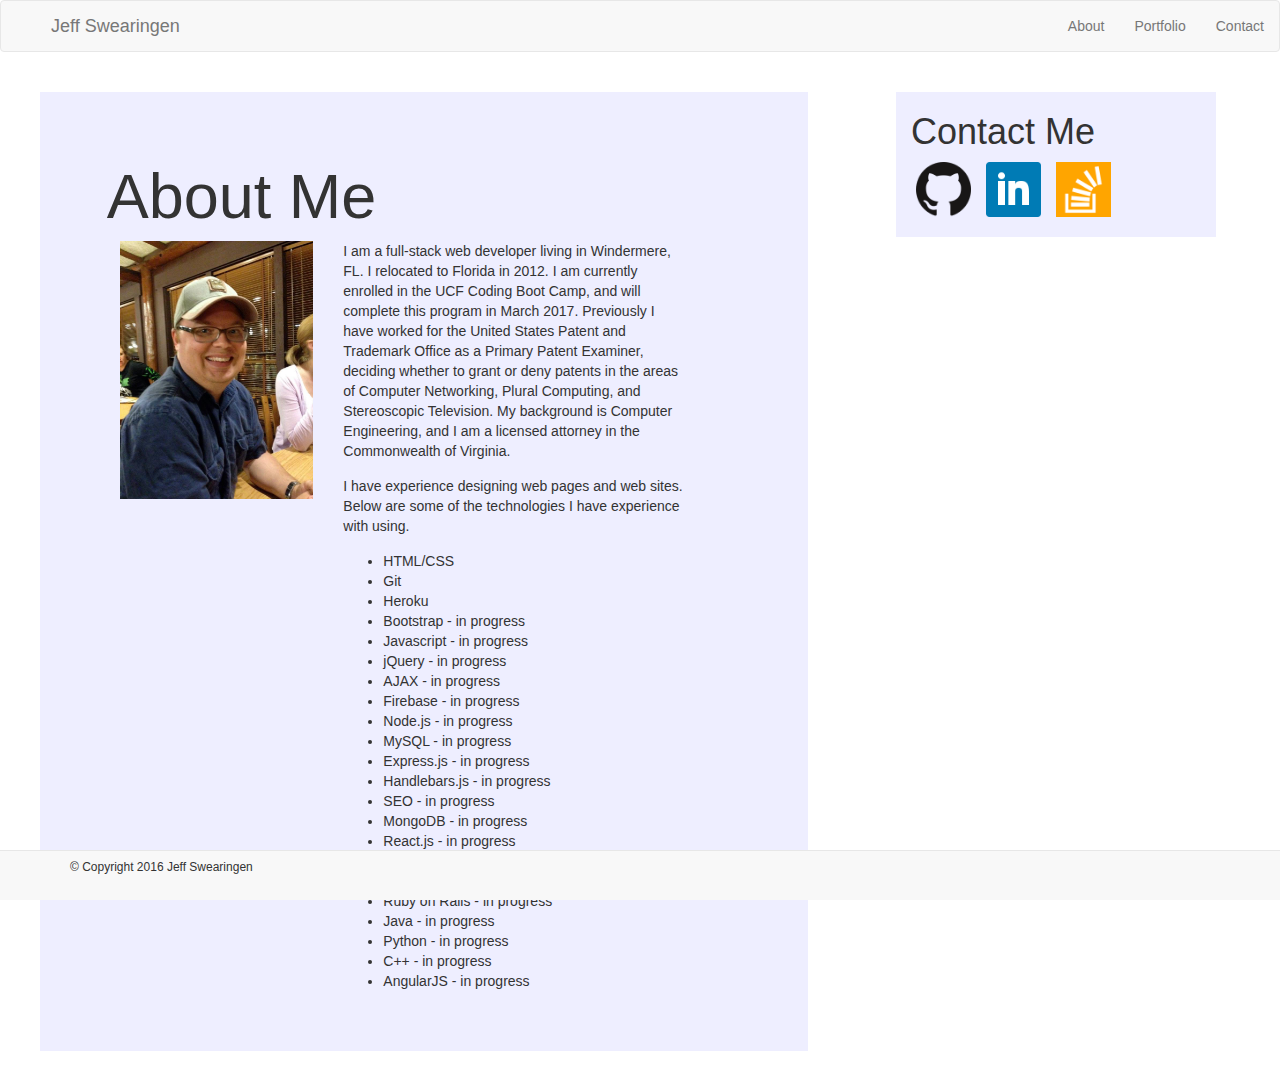
<file: index.html>
<!DOCTYPE html>

<html>
	<head>
		<title>Jeff Swearingen</title>
		<!-- Latest compiled and minified CSS -->
		<link rel="stylesheet" href="https://maxcdn.bootstrapcdn.com/bootstrap/3.3.7/css/bootstrap.min.css" integrity="sha384-BVYiiSIFeK1dGmJRAkycuHAHRg32OmUcww7on3RYdg4Va+PmSTsz/K68vbdEjh4u" crossorigin="anonymous">
		<!-- Bootswatch theme -->
<!--		<link rel="stylesheet" href="https://bootswatch.com/paper/bootstrap.min.css"> -->
    <link rel="stylesheet" href="assets/css/style.css">
	</head>
	<body>
		<nav class="navbar navbar-default">
  			<div class="container-fluid">
    			<!-- Brand and toggle get grouped for better mobile display -->
    			<div class="navbar-header">
      				
      				<a class="navbar-brand" href="#">Jeff Swearingen</a>
    			</div>

    			<!-- Collect the nav links, forms, and other content for toggling -->
    			<div >
  
      				<ul class="nav navbar-nav navbar-right">
        				<li><a href="index.html">About</a></li>
        				<li><a href="portfolio.html">Portfolio</a></li>
        				<li><a href="contact.html">Contact</a></li>
      				</ul>
    			</div><!-- /.navbar-collapse -->
  			</div><!-- /.container-fluid -->
		</nav>
    <div class="jumbotron">
      <h1>About Me</h1>
      <div class="container">
        <img class="col-sm-6 jeffimage" src="assets/images/IMG_2638.jpg" alt="Jeff Swearingen picture"/>
        <div class="col-sm-7">
          <p class="">I am a full-stack web developer living in Windermere, FL.  I relocated to Florida in 2012.  I am currently enrolled in the UCF Coding Boot Camp, and will complete this program in March 2017.  Previously I have worked for the United States Patent and Trademark Office as a Primary Patent Examiner, deciding whether to grant or deny patents in the areas of Computer Networking, Plural Computing, and Stereoscopic Television.  My background is Computer Engineering, and I am a licensed attorney in the Commonwealth of Virginia.</p>
          <p>I have experience designing web pages and web sites.  Below are some of the technologies I have experience with using.</p>
          <ul class="other-fonts"> 
            <li>HTML/CSS</li>
            <li>Git</li>
            <li>Heroku</li>
            <li>Bootstrap - in progress</li>
            <li>Javascript - in progress</li>
            <li>jQuery - in progress</li>
            <li>AJAX - in progress</li>
            <li>Firebase - in progress</li>
            <li>Node.js - in progress</li>
            <li>MySQL - in progress</li>
            <li>Express.js - in progress</li>
            <li>Handlebars.js - in progress</li>
            <li>SEO - in progress</li>
            <li>MongoDB - in progress</li>
            <li>React.js - in progress</li>
            <li>PHP - in progress</li>
            <li>Laravel - in progress</li>
            <li>Ruby on Rails - in progress</li>
            <li>Java - in progress</li>
            <li>Python - in progress</li>
            <li>C++ - in progress</li>
            <li>AngularJS - in progress</li>
          </ul>
        </div>
      </div>
    </div>
    <!-- contact sidebar -->
    <div class="btn-toolbar container btn-container-contact-links" role="toolbar" aria-label="Contact Me">
      <h1>Contact Me</h1>
      <div class="btn-group" role="group" aria-label="GitHub">
        <a class= "contact-link-button" href="https://www.github.com/jeffswearingen/" target="_blank">
          <img src="assets/images/github.png" alt="Github icon">
        </a>
      </div>
      <div class="btn-group" role="group" aria-label="LinkedIn">
        <a  class= "contact-link-button" href="https://www.linkedin.com/in/jeff-swearingen-45ab8b4" target="_blank">
          <img src="assets/images/square-linkedin.png" alt="Linkedin icon">
        </a>
      </div>
      <div class="btn-group" role="group" aria-label="Stack Overflow">
        <a  class= "contact-link-button" href="http://stackexchange.com/users/9215679/jeff-swearingen" target="_blank">
          <img src="assets/images/stackoverflow.png" alt="Stackoverflow icon">
        </a>
      </div>
    </div>
        <nav class="navbar navbar-default navbar-fixed-bottom">
    <div class="container">
      <h6>&copy; Copyright 2016 Jeff Swearingen</h6>
    </div>
	</body>
</html>
</file>
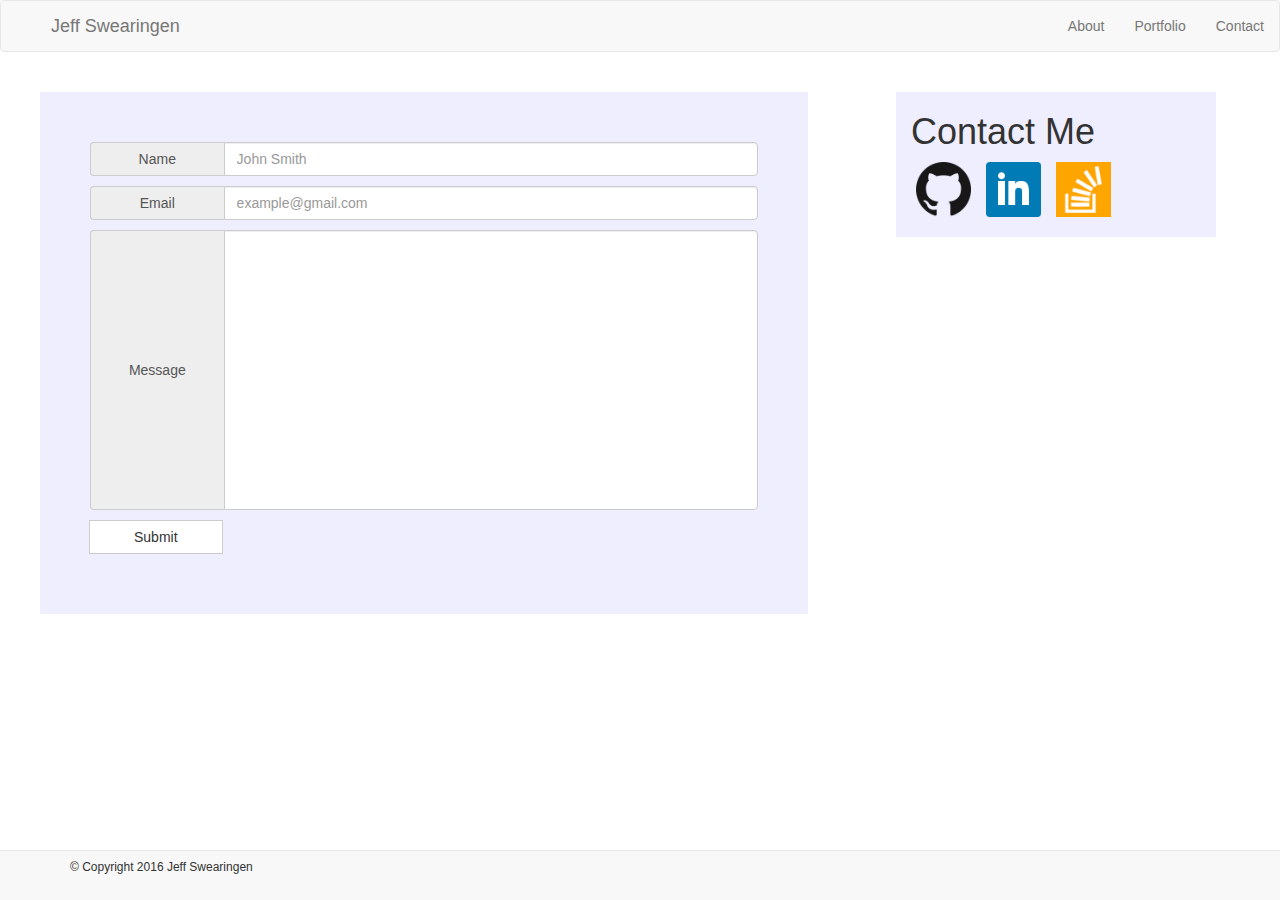
<file: contact.html>
<!DOCTYPE html>

<html>
	<head>
		<title>Jeff Swearingen</title>
		<!-- Latest compiled and minified CSS -->
		<link rel="stylesheet" href="https://maxcdn.bootstrapcdn.com/bootstrap/3.3.7/css/bootstrap.min.css" integrity="sha384-BVYiiSIFeK1dGmJRAkycuHAHRg32OmUcww7on3RYdg4Va+PmSTsz/K68vbdEjh4u" crossorigin="anonymous">
		<!-- Bootswatch theme -->
<!--		<link rel="stylesheet" href="https://bootswatch.com/paper/bootstrap.min.css">  -->
    <link rel="stylesheet" href="assets/css/style.css">
	</head>
	<body>
		<nav class="navbar navbar-default">
  			<div class="container-fluid">
    			<!-- Brand and toggle get grouped for better mobile display -->
    			<div class="navbar-header">
      				
      				<a class="navbar-brand" href="#">Jeff Swearingen</a>
    			</div>

    			<!-- Collect the nav links, forms, and other content for toggling -->
    			<div >
  
      				<ul class="nav navbar-nav navbar-right">
        				<li><a href="index.html">About</a></li>
        				<li><a href="portfolio.html">Portfolio</a></li>
        				<li><a href="contact.html">Contact</a></li>
      				</ul>
    			</div><!-- /.navbar-collapse -->
  			</div><!-- /.container-fluid -->
		</nav>
    <div class="jumbotron">
      <div class="input-group">
        <span class="input-group-addon" id="basic-addon1">Name</span>
        <input type="text" class="form-control" placeholder="John Smith" aria-describedby="basic-addon1">
      </div>
      <div class="input-group">
        <span class="input-group-addon" id="basic-addon1">Email</span>
        <input type="text" class="form-control" placeholder="example@gmail.com" aria-describedby="basic-addon1">   
      </div>
      <div class="input-group message-input"> 
        <span class="input-group-addon" id="basic-addon1">Message</span>
        <input type="text" class="form-control message-input" placeholder="" aria-describedby="basic-addon1">
      </div>
    
      <div class="input-group submit-btn">
      <!--<input type="text" class="form-control" placeholder="Search for...">-->
        <span class="input-group-btn">
          <button class="btn btn-default" type="button">Submit</button>
        </span>
      </div>
    </div>
    <div class="btn-toolbar container btn-container-contact-links" role="toolbar" aria-label="Contact Me">
      <h1>Contact Me</h1>
      <div class="btn-group" role="group" aria-label="GitHub">
        <a class= "contact-link-button" href="https://www.github.com/jeffswearingen/" target="_blank">
          <img src="assets/images/github.png" alt="Github icon">
        </a>
      </div>
      <div class="btn-group" role="group" aria-label="LinkedIn">
        <a  class= "contact-link-button" href="https://www.linkedin.com/in/jeff-swearingen-45ab8b4" target="_blank">
          <img src="assets/images/square-linkedin.png" alt="Linkedin icon">
        </a>
      </div>
      <div class="btn-group" role="group" aria-label="Stack Overflow">
        <a  class= "contact-link-button" href="http://stackexchange.com/users/9215679/jeff-swearingen" target="_blank">
          <img src="assets/images/stackoverflow.png" alt="Stackoverflow icon">
        </a>
      </div>
    </div>
    <nav class="navbar navbar-default navbar-fixed-bottom">
    <div class="container">
      <h6>&copy; Copyright 2016 Jeff Swearingen</h6>
    </div>
	</body>
</html>
</file>
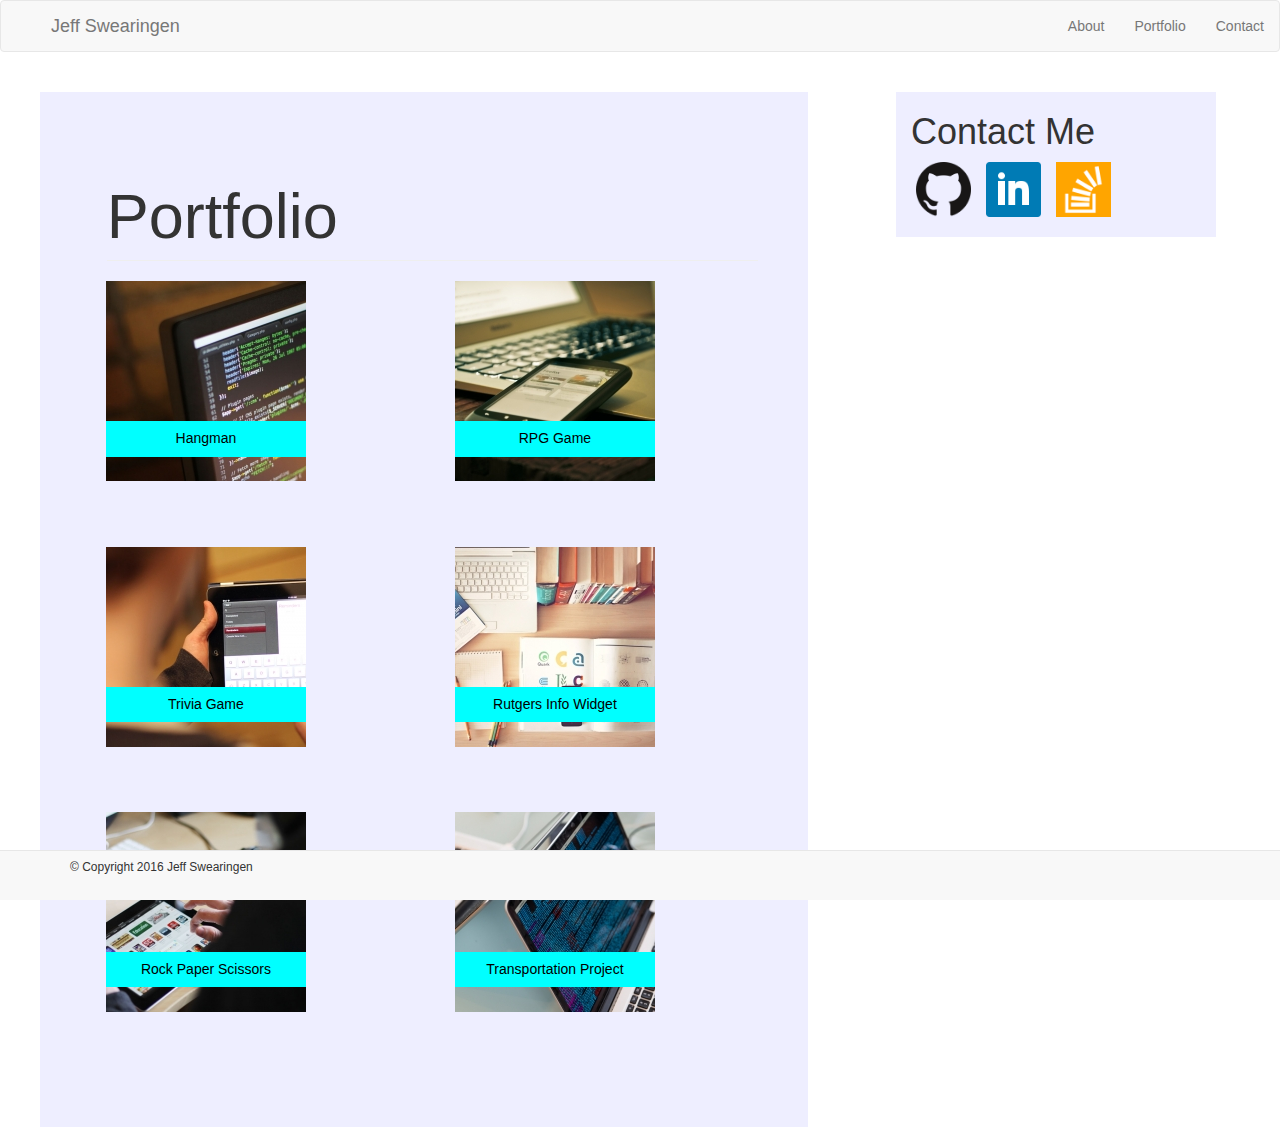
<file: portfolio.html>
<!DOCTYPE html>

<html>
	<head>
		<title>Jeff Swearingen</title>
		<!-- Latest compiled and minified CSS -->
		<link rel="stylesheet" href="https://maxcdn.bootstrapcdn.com/bootstrap/3.3.7/css/bootstrap.min.css" integrity="sha384-BVYiiSIFeK1dGmJRAkycuHAHRg32OmUcww7on3RYdg4Va+PmSTsz/K68vbdEjh4u" crossorigin="anonymous">
    <link rel="stylesheet" href="assets/css/style.css">

	</head>
	<body>
		<nav class="navbar navbar-default">
  			<div class="container-fluid">
    			<!-- Brand and toggle get grouped for better mobile display -->
    			<div class="navbar-header">
      				
      				<a class="navbar-brand" href="#">Jeff Swearingen</a>
    			</div>

    			<!-- Collect the nav links, forms, and other content for toggling -->
    			<div >
  
      				<ul class="nav navbar-nav navbar-right">
        				<li><a href="index.html">About</a></li>
        				<li><a href="portfolio.html">Portfolio</a></li>
        				<li><a href="contact.html">Contact</a></li>
      				</ul>
    			</div><!-- /.navbar-collapse -->
  			</div><!-- /.container-fluid -->
		</nav>
    <!-- main content -->
    <section class="jumbotron container maincontent portfolio-items">
      <h1 class="heading-font page-header">Portfolio</h1>
      <div class="h_line"></div>
        <section class="portfolio-items-pictures other-fonts">
          <div class="row">
            <div class="col-sm-6">
              <section class="portfolio-a">
                <a href="#"><img alt="Hangman" src="assets/images/placeimg_200_200_tech.jpg"></a>
                <h3 class="portfolio-inset">Hangman</h3>
              </section>
            </div>
            <div class="col-sm-6">
              <section class="portfolio-b">
                <a href="#"><img alt="RPG Game" src="assets/images/placeimg_200_200_tech1.jpg"></a>
                <h3 class="portfolio-inset">RPG Game</h3>
              </section>
            </div>
          </div>
        <div class="row">
          <div class="col-sm-6">
            <section class="portfolio-c">
              <a href="#"><img alt="Trivia Game" src="assets/images/placeimg_200_200_tech2.jpg"></a>
              <h3 class="portfolio-inset">Trivia Game</h3>
            </section>
          </div>
          <div class="col-sm-6">
            <section class="portfolio-d">
              <a href="#"><img alt="Rutgers Info Widget" src="assets/images/placeimg_200_200_tech3.jpg"></a>
              <h3 class="portfolio-inset">Rutgers Info Widget</h3>
            </section>
          </div>
        </div>
        <div class="row">
          <div class="col-sm-6">
            <section class="portfolio-e">
              <a href="#"><img alt="Rock Paper Scissors" src="assets/images/placeimg_200_200_tech4.jpg"></a>
              <h3 class="portfolio-inset">Rock Paper Scissors</h3>
            </section>
          </div>
          <div class="col-sm-6">
            <section class="portfolio-f"> 
              <a href="#"><img alt="Transportation Project" src="assets/images/placeimg_200_200_tech5.jpg"></a>
              <h3 class="portfolio-inset">Transportation Project</h3>
            </section>
          </div>
        </div>
      </section>
    </section>
    <div class="btn-toolbar container btn-container-contact-links" role="toolbar" aria-label="Contact Me">
      <h1>Contact Me</h1>
      <div class="btn-group" role="group" aria-label="GitHub">
        <a class= "contact-link-button" href="https://www.github.com/jeffswearingen/" target="_blank">
          <img src="assets/images/github.png" alt="Github icon">
        </a>
      </div>
      <div class="btn-group" role="group" aria-label="LinkedIn">
        <a  class= "contact-link-button" href="https://www.linkedin.com/in/jeff-swearingen-45ab8b4" target="_blank">
          <img src="assets/images/square-linkedin.png" alt="Linkedin icon">
        </a>
      </div>
      <div class="btn-group" role="group" aria-label="Stack Overflow">
        <a  class= "contact-link-button" href="http://stackexchange.com/users/9215679/jeff-swearingen" target="_blank">
          <img src="assets/images/stackoverflow.png" alt="Stackoverflow icon">
        </a>
      </div>
    </div>
    <nav class="navbar navbar-default navbar-fixed-bottom">
    <div class="container">
      <h6>&copy; Copyright 2016 Jeff Swearingen</h6>
    </div>
</nav>
	</body>
</html>
</file>
<file: assets/css/style.css>
.body {
	padding-bottom: 70px;
}

.jumbotron {
	margin: 20px auto;
	margin-left: 40px;
	padding: 50px;
	box-sizing: border-box;
	width: 60%;
	float: left;
	margin-right: 0;
	background-color: #eef;
}

.jumbotron h1 {
	margin-left: 2.5%;
}

.jumbotron p {
	float: right;
	font-size: 1em;
}


.jeffimage {
	width: 35%;
	display: inline-block;
	float: left;
}

.container-jumbotron-text {
	width: 40%;
	display: inline-block;
	float: right;

}

.jumbotron ul {
	clear: both;
}

.input-group {
	width: 100%;
}

.input-group-addon {
	width: 20%;
}

.message-input {
	height: 20em;
}

.portfolio-a,
.portfolio-b,
.portfolio-c,
.portfolio-d,
.portfolio-e,
.portfolio-f {
	margin-left: 5%;
}

.portfolio-inset {
	text-align: center;
	position: relative;
	background-color: cyan;
	width: 200px;
	bottom: 80px;
	color: black;
	padding: 10px;
	font-size: 1em;
}

.btn-container-contact-links {
	float: right;
	width: 25%;
	margin-right: 5%;
	margin-top: 20px;
	background-color: #eef;
	margin-left: 0%;
}

.contact-link-button img{
	width: 55px;
	margin-right: 10px;
	margin-bottom: 20px;
}

.submit-btn {
	margin-top: 5px;
}

.submit-btn button {
	width: 20%;
}

.input-group {
	margin-bottom: 10px;
}

.navbar-brand {
	padding: 15px 15px 15px 50px;
}
</file>
